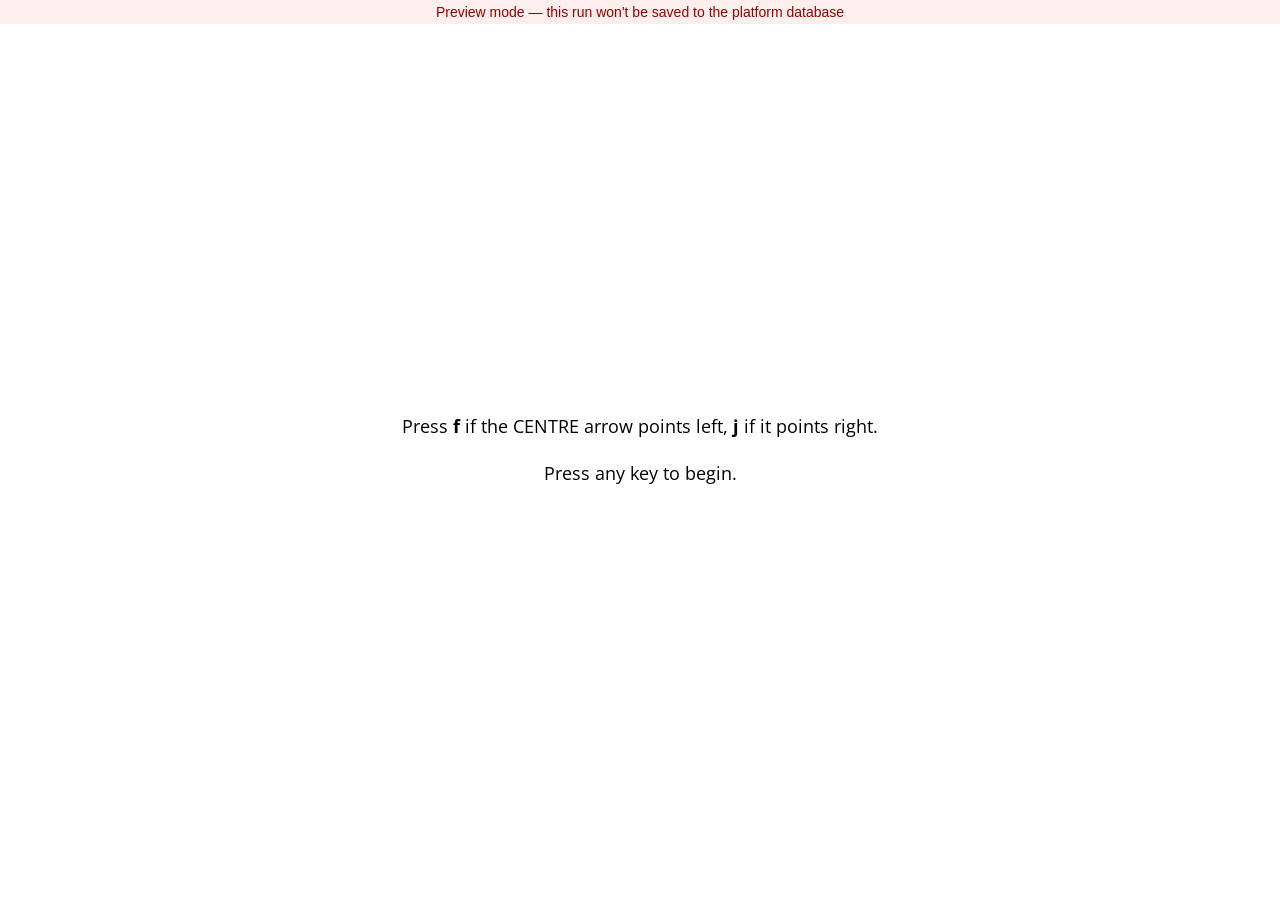
<file: docs/demo/flanker/index.html>
<!DOCTYPE html>
<html lang="en">
<head>
    <meta charset="utf-8">
    <meta name="viewport" content="width=device-width, initial-scale=1">
    <title>Flanker task</title>

    
    <link rel="stylesheet" href="jspsych/jspsych.css">
    
    <script src="jspsych/jspsych.js"></script>
    
    
    <script src="jspsych/plugin-html-keyboard-response.js"></script>
    
</head>
<body>
<script>
    // --- The data-capture plumbing the *platform* provides --------------------
    // The researcher supplies only their experiment logic (Study.code, injected
    // below); everything around it – initialising jsPsych and, later, posting the
    // data back to Django – is the platform's job. This is the tutorial's thesis in
    // code: "the platform provides the plumbing; the researcher provides the experiment."
    // Django's CSRF token, rendered into the page so the same-origin POST below
    // can send it in the X-CSRFToken header (see the submit_data view).
    const CSRF_TOKEN = "";
    const DATA_URL = "/api/study/flanker/data";
    // Where to send the participant once their data is saved, e.g. the Prolific completion
    // URL that records their submission as complete. Blank when the study doesn't need one.
    const COMPLETION_URL = "";
    // Preview mode (?preview=1 in the URL): run the study but save nothing, so a study can
    // be tried without polluting the data. The server reads the flag; we just obey it.
    const PREVIEW = true;
    // Participant identity comes from the server (read from the URL query params),
    // not from the front-end parsing the URL itself. escapejs escapes the value for a
    // JavaScript string, so a participant can't smuggle code onto the page via their ID.
    const PARTICIPANT_ID = "";
    const CONDITION = "";

    if (PREVIEW) {
        // Make it obvious throughout the run that nothing is being stored.
        const banner = document.createElement("div");
        banner.textContent = "Preview mode — this run won't be saved to the platform database";
        banner.style.cssText = "position:fixed;top:0;left:0;right:0;z-index:9999;padding:4px;" +
            "text-align:center;font:14px sans-serif;background:#fee;color:#900;";
        document.body.appendChild(banner);
    }

    // Post the collected trials to Django, and only tell the participant their data
    // is safe once the server confirms it. A study runs once; if the save silently
    // fails we cannot get the data back, so we wait for the response, check it
    // succeeded, and offer a retry if it did not.
    function saveData() {
        const message = html => document.body.innerHTML =
            "<div style='text-align:center;margin-top:3em;'>" + html + "</div>";
        if (PREVIEW) {
            // Preview run: never POST, so nothing is stored in the platform database.
            message("<p>Preview finished. This run was <b>not</b> saved to the platform database.</p>");
            return Promise.resolve();
        }
        const body = JSON.stringify({
            participant_id: PARTICIPANT_ID,
            condition: CONDITION,
            trials: jsPsych.data.get().values()
        });
        message("<p>Saving your data, please don't close this window...</p>");
        return fetch(DATA_URL, {
            method: "POST",
            mode: "same-origin",                          // don't send the CSRF token off-origin
            headers: {"Content-Type": "application/json", "X-CSRFToken": CSRF_TOKEN},
            body: body
        })
            .then(response => {
                if (!response.ok) throw new Error("HTTP " + response.status);  // 4xx/5xx isn't success
                return response.json();
            })
            .then(result => {
                if (COMPLETION_URL) {
                    // Data is saved: send them back to Prolific so their submission is
                    // recorded as complete. Confirm first, then auto-redirect (Prolific's
                    // recommended default, avoids a "NOCODE" submission if they close the
                    // tab), with a fallback link in case the redirect is blocked.
                    message("<p>Data saved. Returning you to Prolific…</p>" +
                        "<p>If you're not redirected, <a href='" + COMPLETION_URL +
                        "'>click here to finish</a>.</p>");
                    setTimeout(function () { window.location = COMPLETION_URL; }, 1500);
                } else {
                    message("<p>Thank you, your data has been saved.</p>");
                }
            })
            .catch(error => {
                // Network dropped or the server errored: keep the data in the page and
                // let the participant retry rather than losing the session.
                message("<p>Sorry, saving failed.</p>" +
                    "<button onclick='saveData()'>Try again</button>");
            });
    }

    const jsPsych = jsPsychModule.initJsPsych({
        on_finish: saveData   // when the timeline ends, save (and confirm) the data
    });

    // The researcher's pasted code pushes trials onto this array. The available
    // building blocks (`jsPsych`, `timeline`, and the loaded plugins) are the
    // platform's contract with the experiment.
    let timeline = [];

    // --- Injected researcher code (Study.code) --------------------------------
    // It isn't sandboxed: this is the researcher's own code, served to their own
    // participants, which is why only staff can create or edit a study.
    // Minimal Flanker task: respond to the CENTRE arrow (f = left, j = right).
// This is a jsPsych timeline. Paste it into a new study's "code" field in the admin.
// (The finished app also loads it for you, in a seed migration.)
const fixation = {
  type: jsPsychHtmlKeyboardResponse,
  stimulus: '<p style="font-size:48px;">+</p>',
  choices: "NO_KEYS",
  trial_duration: 500
};

const flanker = {
  type: jsPsychHtmlKeyboardResponse,
  stimulus: jsPsych.timelineVariable('stimulus'),
  choices: ['f', 'j'],
  data: {
    congruency: jsPsych.timelineVariable('congruency'),
    correct_response: jsPsych.timelineVariable('correct_response')
  },
  on_finish: function (data) {
    data.correct = jsPsych.pluginAPI.compareKeys(data.response, data.correct_response);
  }
};

const instructions = {
  type: jsPsychHtmlKeyboardResponse,
  stimulus: '<p>Press <b>f</b> if the CENTRE arrow points left, <b>j</b> if it points right.</p>' +
            '<p>Press any key to begin.</p>'
};

timeline.push(instructions);
timeline.push({
  timeline: [fixation, flanker],
  timeline_variables: [
    { stimulus: '<p style="font-size:48px;letter-spacing:8px;">&lt;&lt;&lt;&lt;&lt;</p>', congruency: 'congruent',  correct_response: 'f' },
    { stimulus: '<p style="font-size:48px;letter-spacing:8px;">&gt;&gt;&gt;&gt;&gt;</p>', congruency: 'congruent',  correct_response: 'j' },
    { stimulus: '<p style="font-size:48px;letter-spacing:8px;">&gt;&gt;&lt;&gt;&gt;</p>', congruency: 'incongruent', correct_response: 'f' },
    { stimulus: '<p style="font-size:48px;letter-spacing:8px;">&lt;&lt;&gt;&lt;&lt;</p>', congruency: 'incongruent', correct_response: 'j' }
  ],
  randomize_order: true,
  repetitions: 2
});

    // --- End injected code ----------------------------------------------------

    jsPsych.run(timeline);
</script>
</body>
</html>
</file>
